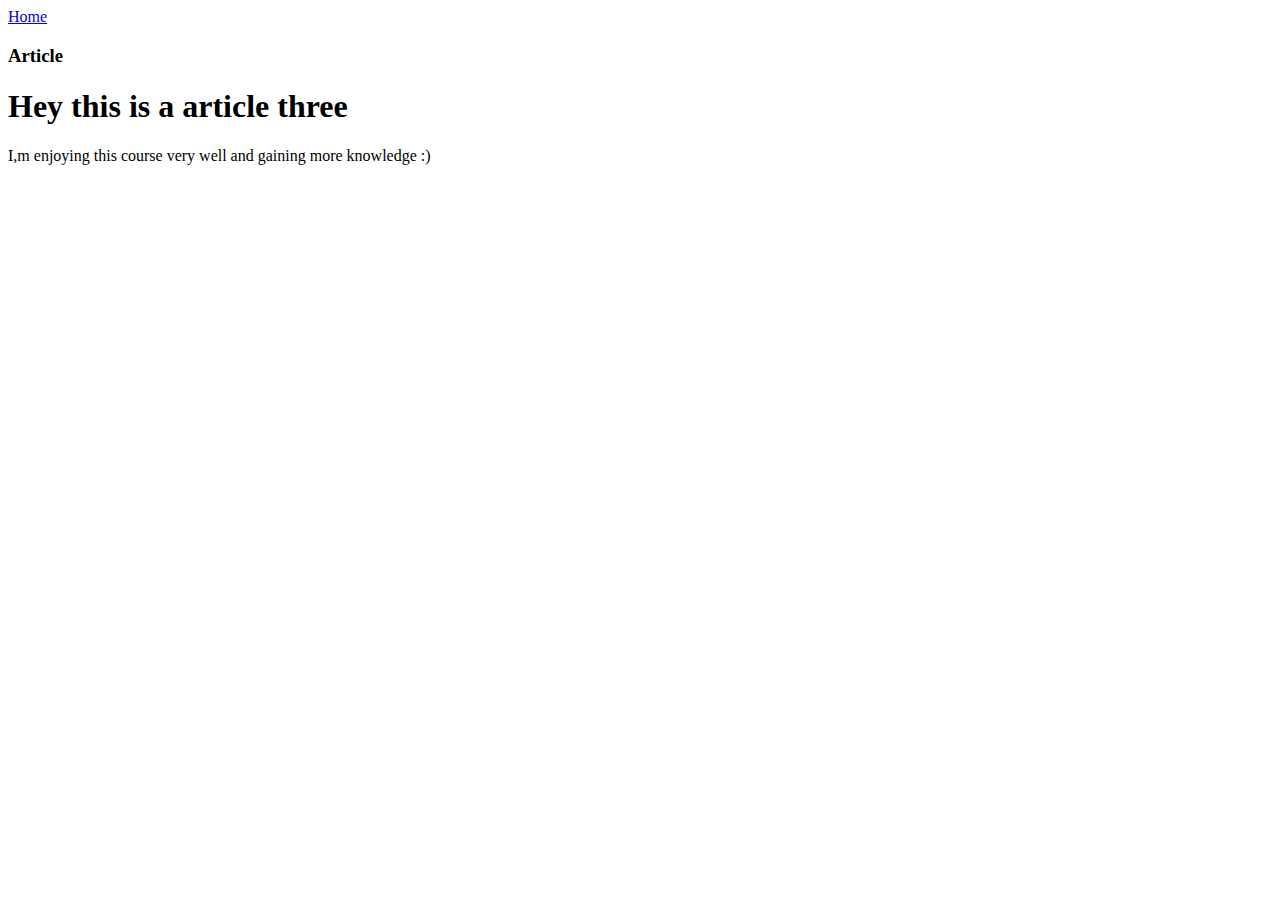
<file: ui/article-one.html>
<html>
    <head>
        <title>
            Article Three|Zalak Patel
        </title>
        <meta name="viewport" content="width=device-width, initial-scale=1">
        
        
    </head>
    <body>
        <div>
                <a href="/">Home</a>
            </div>
            <div>
                <h3>Article</h3>
            </div>
            <div>
            <h1>Hey this is a article three</h1>
            </div>
            <div>
            <p>I,m enjoying this course  very well and gaining more knowledge :)  </p>
            </div>
        
    
    </body>
</html>
</file>
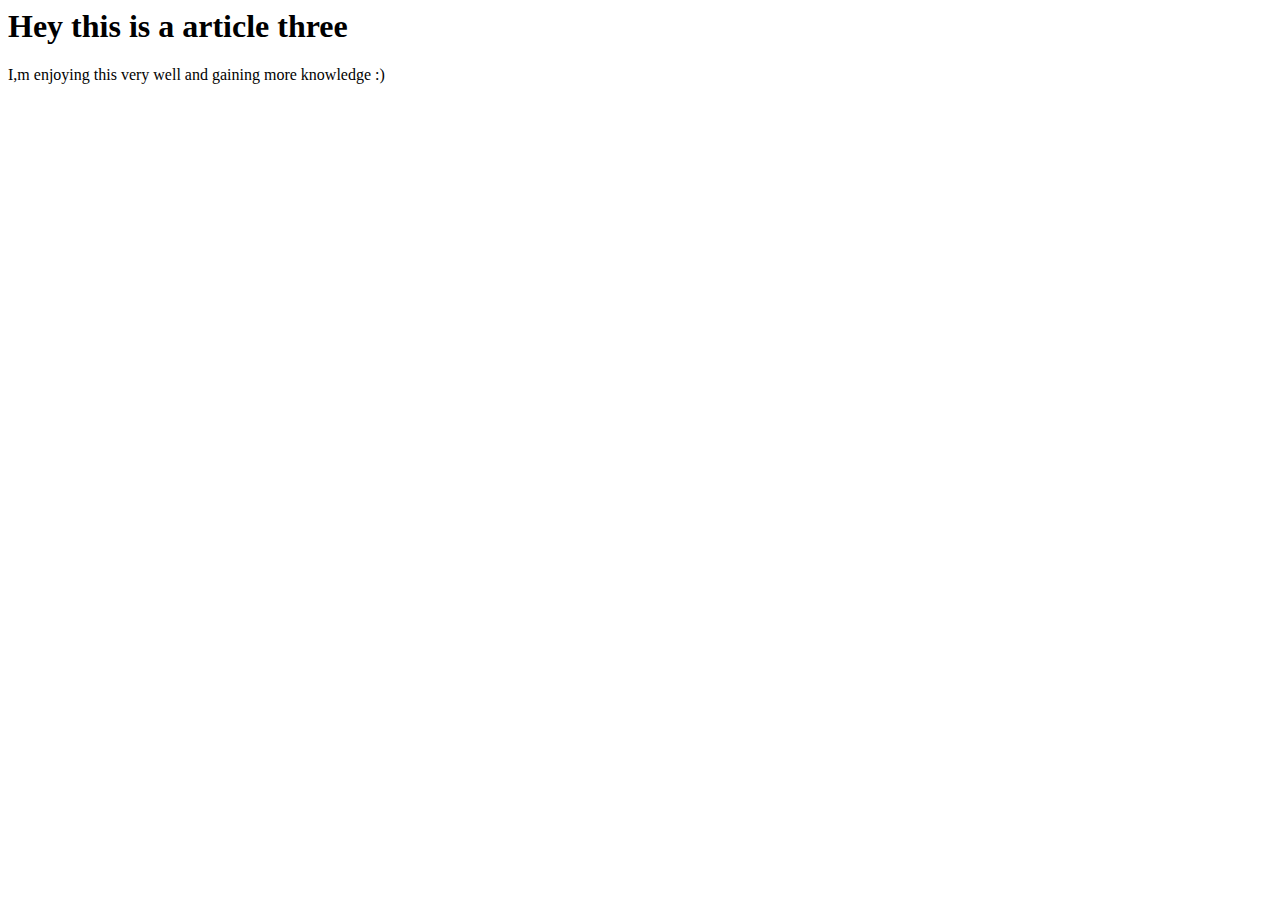
<file: ui/article-three.html>
<html>
    <head>
        <title>
            Article Three|Zalak Patel
        </title>
        <meta name="viewport" content="width=device-width,initila-scale-1"/>
        
    </head>
    <body>
        <h1>Hey this is a article three</h1>
        <p>I,m enjoying this  very well and gaining more knowledge :)  </p>
    </body>
</html>
</file>
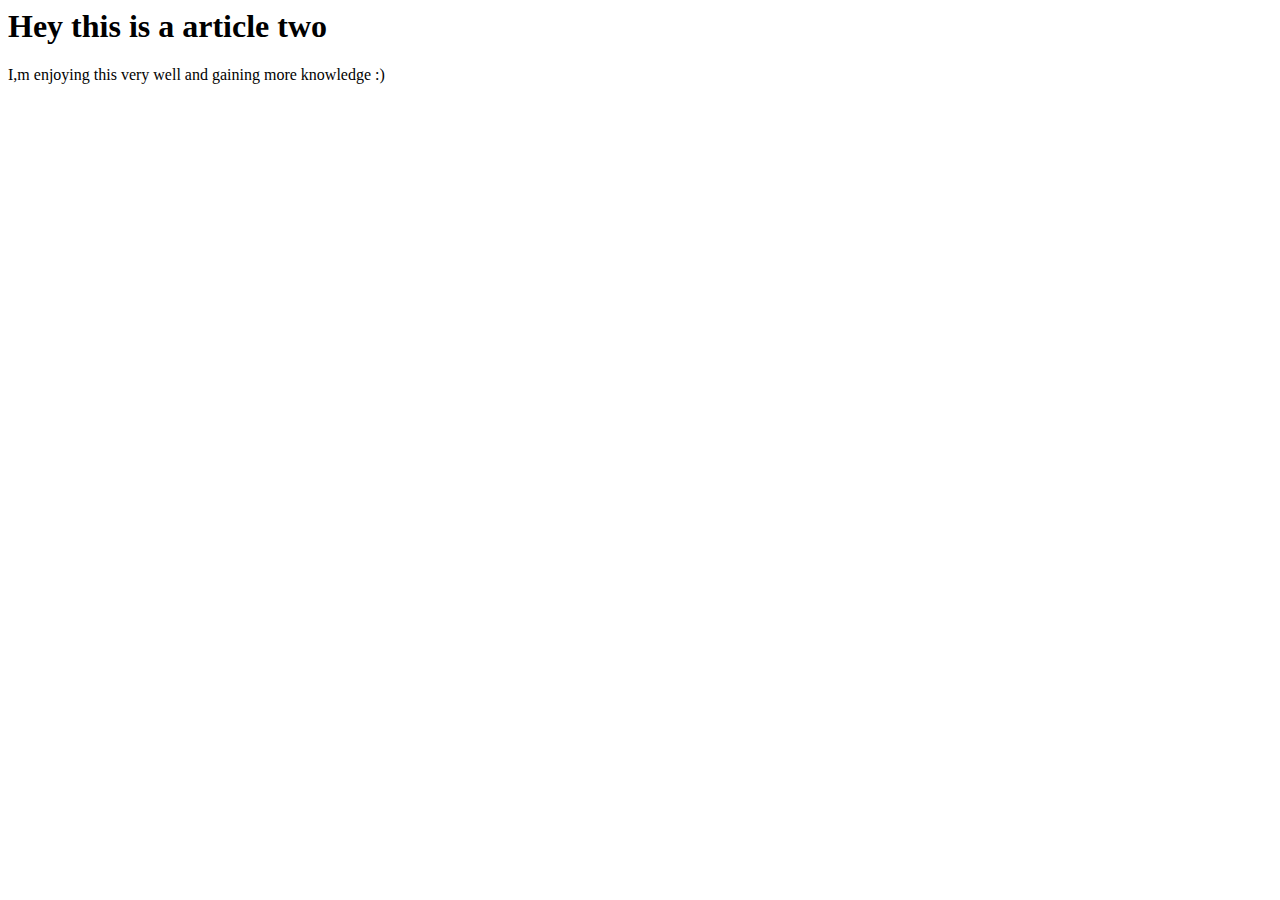
<file: ui/article-two.html>
<html>
    <head>
        <title>
            Article Two|Zalak Patel
        </title>
        <meta name="viewport" content="width=device-width,initila-scale-1"/>
        
    </head>
    <body>
        <h1>Hey this is a article two</h1>
        <p>I,m enjoying this  very well and gaining more knowledge :)  </p>
    </body>
</html>
</file>
